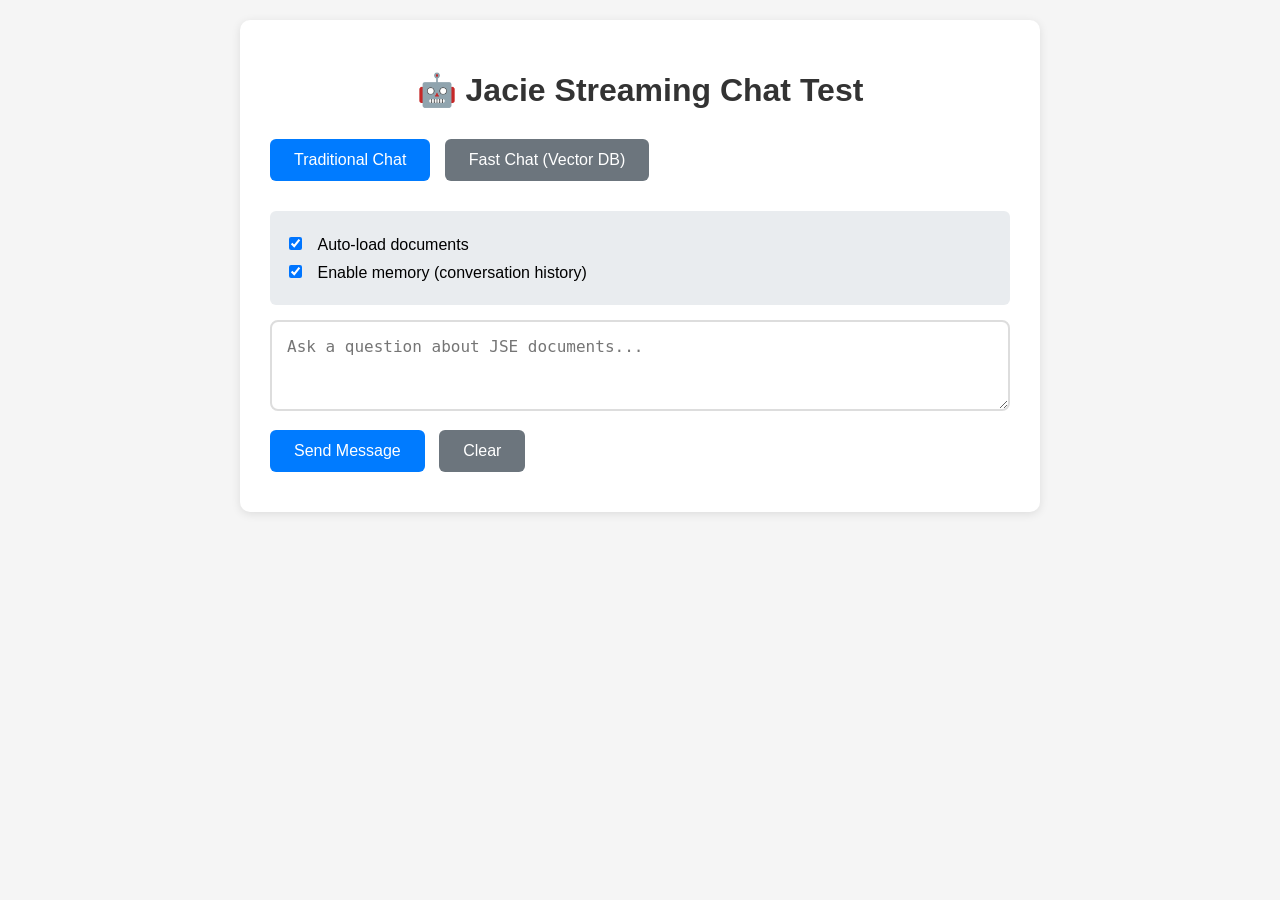
<file: fastapi_app/streaming_test_client.html>
<!DOCTYPE html>
<html lang="en">
<head>
    <meta charset="UTF-8">
    <meta name="viewport" content="width=device-width, initial-scale=1.0">
    <title>Jacie Streaming Chat Test</title>
    <style>
        body {
            font-family: -apple-system, BlinkMacSystemFont, 'Segoe UI', Roboto, sans-serif;
            max-width: 800px;
            margin: 0 auto;
            padding: 20px;
            background-color: #f5f5f5;
        }
        .container {
            background: white;
            border-radius: 10px;
            padding: 30px;
            box-shadow: 0 2px 10px rgba(0,0,0,0.1);
        }
        .chat-input {
            width: 100%;
            padding: 15px;
            border: 2px solid #ddd;
            border-radius: 8px;
            font-size: 16px;
            margin-bottom: 15px;
            box-sizing: border-box;
        }
        .btn {
            background: #007bff;
            color: white;
            padding: 12px 24px;
            border: none;
            border-radius: 6px;
            cursor: pointer;
            font-size: 16px;
            margin-right: 10px;
            margin-bottom: 10px;
        }
        .btn:hover { background: #0056b3; }
        .btn:disabled { 
            background: #ccc; 
            cursor: not-allowed; 
        }
        .progress-container {
            margin: 20px 0;
            padding: 15px;
            background: #f8f9fa;
            border-radius: 6px;
            border-left: 4px solid #007bff;
        }
        .progress-bar {
            width: 100%;
            height: 8px;
            background: #e9ecef;
            border-radius: 4px;
            overflow: hidden;
            margin: 10px 0;
        }
        .progress-fill {
            height: 100%;
            background: linear-gradient(90deg, #007bff, #28a745);
            transition: width 0.3s ease;
            width: 0%;
        }
        .status-message {
            font-weight: 500;
            color: #333;
            margin-bottom: 5px;
        }
        .step-info {
            font-size: 14px;
            color: #666;
        }
        .response-container {
            margin: 20px 0;
            padding: 20px;
            background: #f8f9fa;
            border-radius: 6px;
            border-left: 4px solid #28a745;
        }
        .error {
            background: #f8d7da;
            color: #721c24;
            border-left-color: #dc3545;
        }
        .hidden { display: none; }
        .options {
            margin: 15px 0;
            padding: 15px;
            background: #e9ecef;
            border-radius: 6px;
        }
        .option {
            margin: 8px 0;
        }
        .option label {
            margin-left: 8px;
            font-weight: 500;
        }
        h1 {
            color: #333;
            text-align: center;
            margin-bottom: 30px;
        }
        .endpoint-selection {
            margin-bottom: 20px;
        }
        .endpoint-btn {
            background: #6c757d;
            margin-right: 10px;
        }
        .endpoint-btn.active {
            background: #007bff;
        }
    </style>
</head>
<body>
    <div class="container">
        <h1>🤖 Jacie Streaming Chat Test</h1>
        
        <div class="endpoint-selection">
            <button class="btn endpoint-btn active" onclick="selectEndpoint('chat')">Traditional Chat</button>
            <button class="btn endpoint-btn" onclick="selectEndpoint('fast_chat')">Fast Chat (Vector DB)</button>
        </div>
        
        <div class="options">
            <div class="option">
                <input type="checkbox" id="autoLoad" checked>
                <label for="autoLoad">Auto-load documents</label>
            </div>
            <div class="option">
                <input type="checkbox" id="memoryEnabled" checked>
                <label for="memoryEnabled">Enable memory (conversation history)</label>
            </div>
        </div>
        
        <textarea 
            class="chat-input" 
            id="queryInput" 
            placeholder="Ask a question about JSE documents..."
            rows="3"
        ></textarea>
        
        <button class="btn" onclick="startStreamingChat()" id="sendBtn">
            Send Message
        </button>
        <button class="btn" onclick="clearChat()" style="background: #6c757d;">
            Clear
        </button>
        
        <div class="progress-container hidden" id="progressContainer">
            <div class="status-message" id="statusMessage">Initializing...</div>
            <div class="progress-bar">
                <div class="progress-fill" id="progressFill"></div>
            </div>
            <div class="step-info" id="stepInfo">Step: starting</div>
        </div>
        
        <div class="response-container hidden" id="responseContainer">
            <h3>Response:</h3>
            <div id="responseText"></div>
            <div id="responseDetails" style="margin-top: 15px; font-size: 14px; color: #666;"></div>
        </div>
    </div>

    <script>
        let currentEndpoint = 'chat';
        let conversationHistory = [];

        function selectEndpoint(endpoint) {
            currentEndpoint = endpoint;
            
            // Update button states
            document.querySelectorAll('.endpoint-btn').forEach(btn => {
                btn.classList.remove('active');
            });
            event.target.classList.add('active');
        }

        function startStreamingChat() {
            const query = document.getElementById('queryInput').value.trim();
            if (!query) {
                alert('Please enter a question');
                return;
            }
            
            const autoLoad = document.getElementById('autoLoad').checked;
            const memoryEnabled = document.getElementById('memoryEnabled').checked;
            
            // Show progress, hide response
            document.getElementById('progressContainer').classList.remove('hidden');
            document.getElementById('responseContainer').classList.add('hidden');
            document.getElementById('sendBtn').disabled = true;
            
            // Reset progress
            updateProgress('start', 'Starting...', 0);
            
            // Prepare request data
            const requestData = {
                query: query,
                auto_load_documents: autoLoad,
                memory_enabled: memoryEnabled,
                conversation_history: memoryEnabled ? conversationHistory : null
            };
            
            // Start streaming
            const url = `http://localhost:8000/${currentEndpoint}/stream`;
            
            fetch(url, {
                method: 'POST',
                headers: {
                    'Content-Type': 'application/json',
                },
                body: JSON.stringify(requestData)
            })
            .then(response => {
                if (!response.ok) {
                    throw new Error(`HTTP error! status: ${response.status}`);
                }
                
                const reader = response.body.getReader();
                const decoder = new TextDecoder();
                
                function processStream() {
                    return reader.read().then(({ done, value }) => {
                        if (done) {
                            document.getElementById('sendBtn').disabled = false;
                            return;
                        }
                        
                        const chunk = decoder.decode(value);
                        const lines = chunk.split('\n');
                        
                        for (const line of lines) {
                            if (line.startsWith('event: ')) {
                                const event = line.substring(7);
                                continue;
                            }
                            if (line.startsWith('data: ')) {
                                const data = line.substring(6);
                                try {
                                    const parsed = JSON.parse(data);
                                    handleStreamEvent(event || 'unknown', parsed);
                                } catch (e) {
                                    // Ignore parse errors for heartbeats
                                }
                            }
                        }
                        
                        return processStream();
                    });
                }
                
                return processStream();
            })
            .catch(error => {
                console.error('Stream error:', error);
                showError(`Error: ${error.message}`);
                document.getElementById('sendBtn').disabled = false;
            });
        }
        
        function handleStreamEvent(event, data) {
            switch (event) {
                case 'progress':
                    updateProgress(data.step, data.message, data.progress, data.details);
                    break;
                case 'result':
                    showResult(data);
                    break;
                case 'error':
                    showError(data.error);
                    break;
                case 'heartbeat':
                    // Keep connection alive, do nothing
                    break;
            }
        }
        
        function updateProgress(step, message, progress, details) {
            document.getElementById('statusMessage').textContent = message;
            document.getElementById('progressFill').style.width = progress + '%';
            document.getElementById('stepInfo').textContent = `Step: ${step}`;
            
            if (details) {
                const detailsText = Object.entries(details)
                    .map(([key, value]) => `${key}: ${value}`)
                    .join(', ');
                document.getElementById('stepInfo').textContent += ` (${detailsText})`;
            }
        }
        
        function showResult(result) {
            document.getElementById('progressContainer').classList.add('hidden');
            document.getElementById('responseContainer').classList.remove('hidden');
            document.getElementById('responseContainer').classList.remove('error');
            
            document.getElementById('responseText').textContent = result.response;
            
            let details = [];
            if (result.documents_loaded && result.documents_loaded.length > 0) {
                details.push(`Documents loaded: ${result.documents_loaded.length}`);
            }
            if (result.document_selection_message) {
                details.push(`Selection: ${result.document_selection_message}`);
            }
            
            document.getElementById('responseDetails').textContent = details.join(' | ');
            
            // Update conversation history if memory is enabled
            if (document.getElementById('memoryEnabled').checked && result.conversation_history) {
                conversationHistory = result.conversation_history;
            }
            
            document.getElementById('sendBtn').disabled = false;
        }
        
        function showError(error) {
            document.getElementById('progressContainer').classList.add('hidden');
            document.getElementById('responseContainer').classList.remove('hidden');
            document.getElementById('responseContainer').classList.add('error');
            
            document.getElementById('responseText').textContent = `Error: ${error}`;
            document.getElementById('responseDetails').textContent = '';
            
            document.getElementById('sendBtn').disabled = false;
        }
        
        function clearChat() {
            document.getElementById('queryInput').value = '';
            document.getElementById('progressContainer').classList.add('hidden');
            document.getElementById('responseContainer').classList.add('hidden');
            conversationHistory = [];
        }
        
        // Enable Enter key to send message
        document.getElementById('queryInput').addEventListener('keydown', function(e) {
            if (e.key === 'Enter' && !e.shiftKey) {
                e.preventDefault();
                startStreamingChat();
            }
        });
    </script>
</body>
</html>
</file>
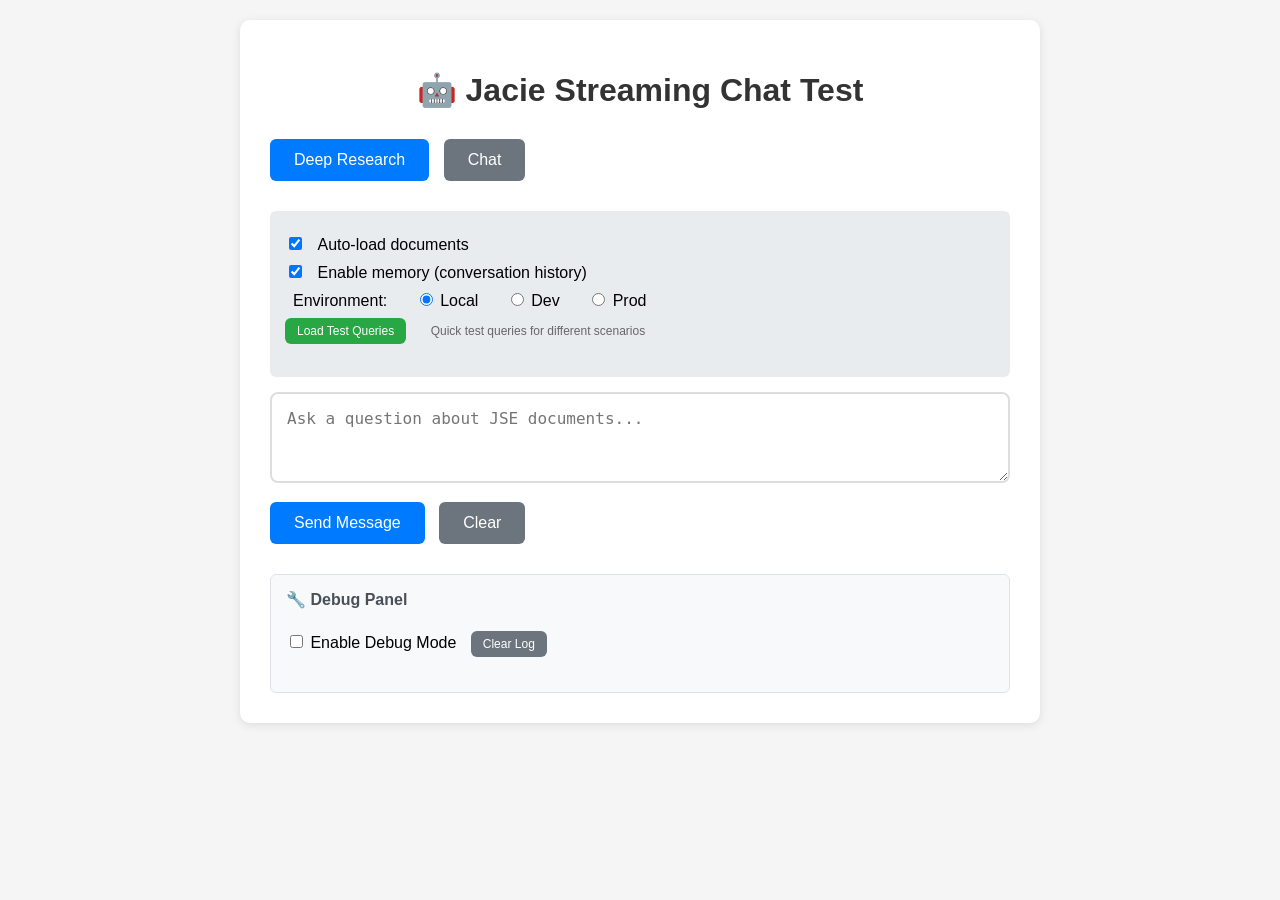
<file: scripts/streaming_test_client.html>
<!DOCTYPE html>
<html lang="en">
<head>
    <meta charset="UTF-8">
    <meta name="viewport" content="width=device-width, initial-scale=1.0">
    <title>Jacie Streaming Chat Test</title>
    <style>
        body {
            font-family: -apple-system, BlinkMacSystemFont, 'Segoe UI', Roboto, sans-serif;
            max-width: 800px;
            margin: 0 auto;
            padding: 20px;
            background-color: #f5f5f5;
        }
        .container {
            background: white;
            border-radius: 10px;
            padding: 30px;
            box-shadow: 0 2px 10px rgba(0,0,0,0.1);
        }
        .chat-input {
            width: 100%;
            padding: 15px;
            border: 2px solid #ddd;
            border-radius: 8px;
            font-size: 16px;
            margin-bottom: 15px;
            box-sizing: border-box;
        }
        .btn {
            background: #007bff;
            color: white;
            padding: 12px 24px;
            border: none;
            border-radius: 6px;
            cursor: pointer;
            font-size: 16px;
            margin-right: 10px;
            margin-bottom: 10px;
        }
        .btn:hover { background: #0056b3; }
        .btn:disabled {
            background: #ccc;
            cursor: not-allowed;
        }
        .progress-container {
            margin: 20px 0;
            padding: 15px;
            background: #f8f9fa;
            border-radius: 6px;
            border-left: 4px solid #007bff;
        }
        .progress-bar {
            width: 100%;
            height: 8px;
            background: #e9ecef;
            border-radius: 4px;
            overflow: hidden;
            margin: 10px 0;
        }
        .progress-fill {
            height: 100%;
            background: linear-gradient(90deg, #007bff, #28a745);
            transition: width 0.3s ease;
            width: 0%;
        }
        .status-message {
            font-weight: 500;
            color: #333;
            margin-bottom: 5px;
        }
        .step-info {
            font-size: 14px;
            color: #666;
        }
        .response-container {
            margin: 20px 0;
            padding: 20px;
            background: #f8f9fa;
            border-radius: 6px;
            border-left: 4px solid #28a745;
        }
        .error {
            background: #f8d7da;
            color: #721c24;
            border-left-color: #dc3545;
        }
        .hidden { display: none; }
        .options {
            margin: 15px 0;
            padding: 15px;
            background: #e9ecef;
            border-radius: 6px;
        }
        .option {
            margin: 8px 0;
        }
        .option label {
            margin-left: 8px;
            font-weight: 500;
        }
        h1 {
            color: #333;
            text-align: center;
            margin-bottom: 30px;
        }
        .endpoint-selection {
            margin-bottom: 20px;
        }
        .endpoint-btn {
            background: #6c757d;
            margin-right: 10px;
        }
        .endpoint-btn.active {
            background: #007bff;
        }
        .debug-panel {
            transition: all 0.3s ease;
        }
        .debug-panel:hover {
            box-shadow: 0 2px 8px rgba(0,0,0,0.1);
        }
        .progress-container.connecting {
            border-left-color: #ffc107;
            animation: pulse 2s infinite;
        }
        @keyframes pulse {
            0% { opacity: 1; }
            50% { opacity: 0.7; }
            100% { opacity: 1; }
        }
    </style>
</head>
<body>
    <div class="container">
        <h1>🤖 Jacie Streaming Chat Test</h1>

        <div class="endpoint-selection">
            <button class="btn endpoint-btn active" onclick="selectEndpoint('chat', true)">Deep Research</button>
            <!--button class="btn endpoint-btn" onclick="selectEndpoint('fast_chat', true)">Fast Chat (Vector DB)</button-->
            <button class="btn endpoint-btn" onclick="selectEndpoint('fast_chat_v2', false)">Chat</button>
        </div>

        <div class="options">
            <div class="option">
                <input type="checkbox" id="autoLoad" checked>
                <label for="autoLoad">Auto-load documents</label>
            </div>
            <div class="option">
                <input type="checkbox" id="memoryEnabled" checked>
                <label for="memoryEnabled">Enable memory (conversation history)</label>
            </div>
            <div class="option">
                <label style="font-weight: 500; margin-right: 15px;">Environment:</label>
                <label style="margin-right: 15px;">
                    <input type="radio" name="environment" value="local" checked onchange="updateEnvironment()"> Local
                </label>
                <label style="margin-right: 15px;">
                    <input type="radio" name="environment" value="dev" onchange="updateEnvironment()"> Dev
                </label>
                <label>
                    <input type="radio" name="environment" value="prod" onchange="updateEnvironment()"> Prod
                </label>
            </div>
            <div class="option">
                <button class="btn" onclick="loadTestQueries()" style="background: #28a745; font-size: 12px; padding: 6px 12px;">Load Test Queries</button>
                <span style="margin-left: 10px; font-size: 12px; color: #666;">Quick test queries for different scenarios</span>
            </div>
        </div>

        <textarea
            class="chat-input"
            id="queryInput"
            placeholder="Ask a question about JSE documents..."
            rows="3"
        ></textarea>

        <button class="btn" onclick="startStreamingChat().catch(console.error)" id="sendBtn">
            Send Message
        </button>
        <button class="btn" onclick="clearChat()" style="background: #6c757d;">
            Clear
        </button>

        <div class="progress-container hidden" id="progressContainer">
            <div class="status-message" id="statusMessage">Initializing...</div>
            <div class="progress-bar">
                <div class="progress-fill" id="progressFill"></div>
            </div>
            <div class="step-info" id="stepInfo">Step: starting</div>
            <div id="connectionStatus" style="font-size: 12px; color: #666; margin-top: 5px;">Connecting...</div>
        </div>

        <div class="response-container hidden" id="responseContainer">
            <h3>Response:</h3>
            <div id="responseText"></div>
            <div id="responseDetails" style="margin-top: 15px; font-size: 14px; color: #666;"></div>
        </div>

        <!-- Debug Panel for Testing -->
        <div class="debug-panel" id="debugPanel" style="margin-top: 20px; padding: 15px; background: #f8f9fa; border-radius: 6px; border: 1px solid #dee2e6;">
            <h4 style="margin-top: 0; color: #495057;">🔧 Debug Panel</h4>
            <div style="margin-bottom: 10px;">
                <label style="font-weight: 500; margin-right: 10px;">
                    <input type="checkbox" id="debugMode" onchange="toggleDebugMode()"> Enable Debug Mode
                </label>
                <button class="btn" onclick="clearDebugLog()" style="background: #6c757d; font-size: 12px; padding: 6px 12px;">Clear Log</button>
            </div>
            <div id="debugLog" style="background: #fff; border: 1px solid #dee2e6; border-radius: 4px; padding: 10px; height: 200px; overflow-y: auto; font-family: monospace; font-size: 12px; display: none;"></div>
        </div>
    </div>

    <script>
        let currentEndpoint = 'chat';
        let useStreaming = true;
        let conversationHistory = [];
        let debugMode = false;
        let connectionStartTime = null;
        let currentEnvironment = 'local';
        let activeJobId = null;
        let jobPollingTimer = null;
        const JOB_POLL_INTERVAL_MS = 1000;

        // Environment base URLs
        const environmentUrls = {
            local: 'http://localhost:8000',
            dev: 'http://jse-da-Publi-1wgQS45FnwpV-1192199831.us-east-1.elb.amazonaws.com',
            prod: 'http://jse-da-Publi-ehai7dwBXRyV-969154490.us-east-1.elb.amazonaws.com'
        };

        function updateEnvironment() {
            const selected = document.querySelector('input[name="environment"]:checked');
            if (selected) {
                currentEnvironment = selected.value;
                logDebug(`🌐 Environment switched to: ${currentEnvironment} (${environmentUrls[currentEnvironment]})`);
            }
        }

        function selectEndpoint(endpoint, streaming) {
            currentEndpoint = endpoint;
            useStreaming = streaming;

            // Update button states
            document.querySelectorAll('.endpoint-btn').forEach(btn => {
                btn.classList.remove('active');
            });
            event.target.classList.add('active');

            logDebug(`🔗 Selected endpoint: ${endpoint} (${streaming ? 'Streaming' : 'Non-Streaming'})`);
        }

        async function startStreamingChat() {
            const query = document.getElementById('queryInput').value.trim();
            if (!query) {
                alert('Please enter a question');
                return;
            }

            const autoLoad = document.getElementById('autoLoad').checked;
            const memoryEnabled = document.getElementById('memoryEnabled').checked;

            // Show progress, hide response
            document.getElementById('progressContainer').classList.remove('hidden');
            document.getElementById('responseContainer').classList.add('hidden');
            document.getElementById('sendBtn').disabled = true;
            stopJobPolling();
            activeJobId = null;

            // Reset progress
            if (useStreaming) {
                updateProgress('start', 'Starting streaming request...', 0);
            } else {
                updateProgress('start', 'Making non-streaming request...', 0);
            }

            // Start timing
            connectionStartTime = Date.now();

            // Determine URL based on selected environment and streaming preference
            const baseUrl = environmentUrls[currentEnvironment];
            const url = `${baseUrl}/${currentEndpoint}${useStreaming ? '/stream' : ''}`;

            // Log request details
            const requestType = useStreaming ? 'streaming' : 'non-streaming';
            logDebug(`🚀 Starting ${requestType} chat request`);
            logDebug(`📝 Query: "${query}"`);
            logDebug(`🌐 Environment: ${currentEnvironment}`);
            logDebug(`🔗 URL: ${url}`);
            logDebug(`⚙️ Auto-load: ${autoLoad}, Memory: ${memoryEnabled}`);

            // Prepare request data
            const requestData = {
                query: query,
                auto_load_documents: autoLoad,
                memory_enabled: memoryEnabled,
                conversation_history: memoryEnabled ? conversationHistory : null
            };

                        if (useStreaming) {
                            const response = await fetch(url, {
                                method: 'POST',
                                headers: {
                                    'Content-Type': 'application/json',
                                },
                                credentials: 'include',  // Required for sticky session cookies
                                body: JSON.stringify(requestData)
                            });

                            if (!response.ok) {
                                const errorMsg = `HTTP error! status: ${response.status}`;
                                logDebug(`❌ ${errorMsg}`);
                                throw new Error(errorMsg);
                            }

                            const contentType = response.headers.get('content-type') || '';
                            if (contentType.includes('text/event-stream')) {
                                logDebug(`✅ Connection established successfully (SSE)`);
                                document.getElementById('connectionStatus').textContent = 'Connected - Receiving stream...';
                                document.getElementById('connectionStatus').style.color = '#28a745';

                                const reader = response.body.getReader();
                                const decoder = new TextDecoder();
                                let buffer = '';

                                try {
                                    while (true) {
                                        const { done, value } = await reader.read();

                                        if (done) {
                                            const duration = Date.now() - connectionStartTime;
                                            logDebug(`🏁 Stream completed in ${duration}ms`);
                                            console.log('Stream completed');
                                            break;
                                        }

                                        const chunk = decoder.decode(value, { stream: true });
                                        buffer += chunk;

                                        const lines = buffer.split('\n');
                                        buffer = lines.pop() || '';

                                        let currentEvent = '';

                                        for (const line of lines) {
                                            if (line.trim() === '') continue;

                                            if (debugMode) {
                                                console.log('Processing line:', line);
                                            }

                                            if (line.startsWith('event: ')) {
                                                currentEvent = line.substring(7);
                                                logDebug(`📡 Event: ${currentEvent}`);
                                            } else if (line.startsWith('data: ')) {
                                                const data = line.substring(6);
                                                logDebug(`📦 Data: ${data.substring(0, 100)}${data.length > 100 ? '...' : ''}`);

                                                try {
                                                    const parsed = JSON.parse(data);
                                                    handleStreamEvent(currentEvent || 'unknown', parsed);
                                                } catch (e) {
                                                    logDebug(`⚠️ Parse error: ${e.message}`);
                                                }
                                            }
                                        }
                                    }
                                } catch (error) {
                                    const duration = Date.now() - connectionStartTime;
                                    logDebug(`💥 Stream error after ${duration}ms: ${error.message}`);
                                    console.error('Stream processing error:', error);
                                    showError(`Error: ${error.message}`);
                                } finally {
                                    document.getElementById('sendBtn').disabled = false;
                                }
                            } else {
                                logDebug('ℹ️ Server responded with job payload instead of SSE stream');
                                await handleJobModeResponse(response, baseUrl);
                            }
                        } else {
                // Use non-streaming approach
                logDebug(`📡 Making non-streaming request to ${url}`);

                const response = await fetch(url, {
                    method: 'POST',
                    headers: {
                        'Content-Type': 'application/json',
                    },
                    credentials: 'include',  // Required for sticky session cookies
                    body: JSON.stringify(requestData)
                });

                if (!response.ok) {
                    const errorMsg = `HTTP error! status: ${response.status}`;
                    logDebug(`❌ ${errorMsg}`);
                    throw new Error(errorMsg);
                }

                logDebug(`✅ Non-streaming request completed successfully`);

                try {
                    const result = await response.json();
                    const duration = Date.now() - connectionStartTime;
                    logDebug(`🏁 Non-streaming response received in ${duration}ms`);

                    // Update progress to show completion
                    updateProgress('complete', 'Request completed successfully', 100);

                    // Show result directly (no streaming events)
                    showResult(result);
                } catch (error) {
                    const duration = Date.now() - connectionStartTime;
                    logDebug(`💥 Non-streaming error after ${duration}ms: ${error.message}`);
                    console.error('Non-streaming processing error:', error);
                    showError(`Error: ${error.message}`);
                } finally {
                    document.getElementById('sendBtn').disabled = false;
                }
            }
        }

        function handleStreamEvent(event, data) {
            const duration = Date.now() - connectionStartTime;
            logDebug(`⏱️ [${duration}ms] Processing ${event} event`);

            if (debugMode) {
                console.log('Received SSE event:', event, data);
            }

            switch (event) {
                case 'progress':
                    logDebug(`📊 Progress: ${data.step} - ${data.progress}% - ${data.message}`);
                    if (debugMode) console.log('Processing progress update:', data.step, data.message, data.progress);
                    updateProgress(data.step, data.message, data.progress, data.details);
                    break;
                case 'result':
                    logDebug(`✅ Final result received`);
                    if (debugMode) console.log('Processing final result');
                    showResult(data);
                    break;
                case 'error':
                    logDebug(`❌ Error event: ${data.error}`);
                    if (debugMode) console.log('Processing error:', data.error);
                    showError(data.error);
                    break;
                case 'heartbeat':
                    logDebug(`💓 Heartbeat received`);
                    // Keep connection alive, do nothing
                    break;
                default:
                    logDebug(`❓ Unknown event type: ${event}`);
                    if (debugMode) console.log('Unknown event type:', event);
                    break;
            }
        }

        async function handleJobModeResponse(response, baseUrl) {
            try {
                const jobPayload = await response.json();
                if (!jobPayload.job_id) {
                    throw new Error('Invalid job response payload');
                }
                const pollingPath = jobPayload.polling_url || `/jobs/${jobPayload.job_id}`;
                const statusUrl = pollingPath.startsWith('http') ? pollingPath : `${baseUrl}${pollingPath}`;
                activeJobId = jobPayload.job_id;
                logDebug(`🆔 Job created: ${jobPayload.job_id}`);
                document.getElementById('connectionStatus').textContent = 'Job queued - polling status...';
                document.getElementById('connectionStatus').style.color = '#ffc107';
                startJobPolling(statusUrl);
            } catch (error) {
                logDebug(`❌ Failed to parse job response: ${error.message}`);
                showError(`Job creation error: ${error.message}`);
            }
        }

        function startJobPolling(statusUrl) {
            stopJobPolling();
            const poll = async () => {
                try {
                    const response = await fetch(statusUrl, {
                        credentials: 'include'  // Required for sticky session cookies
                    });
                    if (!response.ok) {
                        throw new Error(`Job polling failed (${response.status})`);
                    }
                    const jobStatus = await response.json();
                    handleJobStatus(jobStatus);
                } catch (error) {
                    logDebug(`⚠️ Job polling error: ${error.message}`);
                    stopJobPolling();
                    showError(`Job polling error: ${error.message}`);
                }
            };
            poll();
            jobPollingTimer = setInterval(() => {
                poll();
            }, JOB_POLL_INTERVAL_MS);
        }

        function stopJobPolling() {
            if (jobPollingTimer) {
                clearInterval(jobPollingTimer);
                jobPollingTimer = null;
            }
        }

        function handleJobStatus(jobStatus) {
            const status = jobStatus.status || 'unknown';
            const jobId = jobStatus.job_id || activeJobId || 'unknown';
            logDebug(`📬 Job status (${jobId}): ${status}`);
            activeJobId = jobId;

            const statusColors = {
                queued: '#ffc107',
                running: '#17a2b8',
                succeeded: '#28a745',
                failed: '#dc3545'
            };

            document.getElementById('connectionStatus').textContent = `Job ${status}`;
            document.getElementById('connectionStatus').style.color = statusColors[status] || '#17a2b8';

            updateProgressFromJob(jobStatus);

            if (status === 'succeeded') {
                stopJobPolling();
                if (jobStatus.result) {
                    showResult(jobStatus.result);
                } else {
                    showError('Job completed without a result payload');
                }
            } else if (status === 'failed') {
                stopJobPolling();
                showError(jobStatus.error || 'Job failed');
            }
        }

        function updateProgressFromJob(jobStatus) {
            const latest = jobStatus.latest_progress
                || (jobStatus.progress && jobStatus.progress.length > 0
                    ? jobStatus.progress[jobStatus.progress.length - 1]
                    : null);
            if (latest) {
                updateProgress(latest.step || 'processing', latest.message || '', latest.progress || 0, latest.details);
            } else {
                updateProgress('queued', 'Job queued...', 0);
            }
        }

        function updateProgress(step, message, progress, details) {
            document.getElementById('statusMessage').textContent = message;
            document.getElementById('progressFill').style.width = progress + '%';
            document.getElementById('stepInfo').textContent = `Step: ${step}`;

            if (details) {
                const detailsText = Object.entries(details)
                    .map(([key, value]) => `${key}: ${value}`)
                    .join(', ');
                document.getElementById('stepInfo').textContent += ` (${detailsText})`;
            }
        }

        function showResult(result) {
            stopJobPolling();
            activeJobId = null;
            document.getElementById('progressContainer').classList.add('hidden');
            document.getElementById('responseContainer').classList.remove('hidden');
            document.getElementById('responseContainer').classList.remove('error');

            document.getElementById('responseText').textContent = result.response;

            let details = [];
            if (result.documents_loaded && result.documents_loaded.length > 0) {
                details.push(`Documents loaded: ${result.documents_loaded.length}`);
            }
            if (result.document_selection_message) {
                details.push(`Selection: ${result.document_selection_message}`);
            }

            document.getElementById('responseDetails').textContent = details.join(' | ');

            // Update conversation history if memory is enabled
            if (document.getElementById('memoryEnabled').checked && result.conversation_history) {
                conversationHistory = result.conversation_history;
            }

            document.getElementById('sendBtn').disabled = false;
        }

        function showError(error) {
            stopJobPolling();
            activeJobId = null;
            document.getElementById('progressContainer').classList.add('hidden');
            document.getElementById('responseContainer').classList.remove('hidden');
            document.getElementById('responseContainer').classList.add('error');

            document.getElementById('responseText').textContent = `Error: ${error}`;
            document.getElementById('responseDetails').textContent = '';

            document.getElementById('sendBtn').disabled = false;
        }

        function clearChat() {
            document.getElementById('queryInput').value = '';
            document.getElementById('progressContainer').classList.add('hidden');
            document.getElementById('responseContainer').classList.add('hidden');
            conversationHistory = [];
            stopJobPolling();
            activeJobId = null;
        }

        // Debug utility functions
        function toggleDebugMode() {
            debugMode = document.getElementById('debugMode').checked;
            const debugLog = document.getElementById('debugLog');
            debugLog.style.display = debugMode ? 'block' : 'none';

            if (debugMode) {
                logDebug('🔧 Debug mode enabled');
            }
        }

        function logDebug(message) {
            const debugLog = document.getElementById('debugLog');
            const timestamp = new Date().toLocaleTimeString();
            const logEntry = document.createElement('div');
            logEntry.style.marginBottom = '2px';
            logEntry.innerHTML = `<span style="color: #6c757d;">[${timestamp}]</span> ${message}`;
            debugLog.appendChild(logEntry);
            debugLog.scrollTop = debugLog.scrollHeight;
        }

        function clearDebugLog() {
            const debugLog = document.getElementById('debugLog');
            debugLog.innerHTML = '';
        }

        function loadTestQueries() {
            const testQueries = [
                "What are the main financial highlights for MTN Group?",
                "Show me the revenue trends for the last 3 years",
                "What are the key risks mentioned in the annual reports?",
                "Compare the performance of different sectors",
                "What is the dividend policy of major companies?",
                "Test query with special characters: @#$%^&*()",
                "Very long query to test how the system handles extended input and whether it properly processes streaming responses with multiple progress updates and detailed information about the financial data processing pipeline"
            ];

            // Add financial-specific queries for non-streaming endpoint
            if (currentEndpoint === 'fast_chat_v2' && !useStreaming) {
                testQueries.push(
                    "What is the current share price of MTN Group?",
                    "Show me the quarterly earnings for 2023",
                    "What are the top 5 companies by market cap?",
                    "Compare MTN vs Vodacom financial performance",
                    "What is the P/E ratio for major JSE companies?"
                );
            }

            const queryInput = document.getElementById('queryInput');
            const randomQuery = testQueries[Math.floor(Math.random() * testQueries.length)];
            queryInput.value = randomQuery;

            logDebug(`📝 Loaded test query: "${randomQuery}"`);
        }

        // Enable Enter key to send message
        document.getElementById('queryInput').addEventListener('keydown', function(e) {
            if (e.key === 'Enter' && !e.shiftKey) {
                e.preventDefault();
                startStreamingChat().catch(console.error);
            }
        });
    </script>
</body>
</html>
</file>
